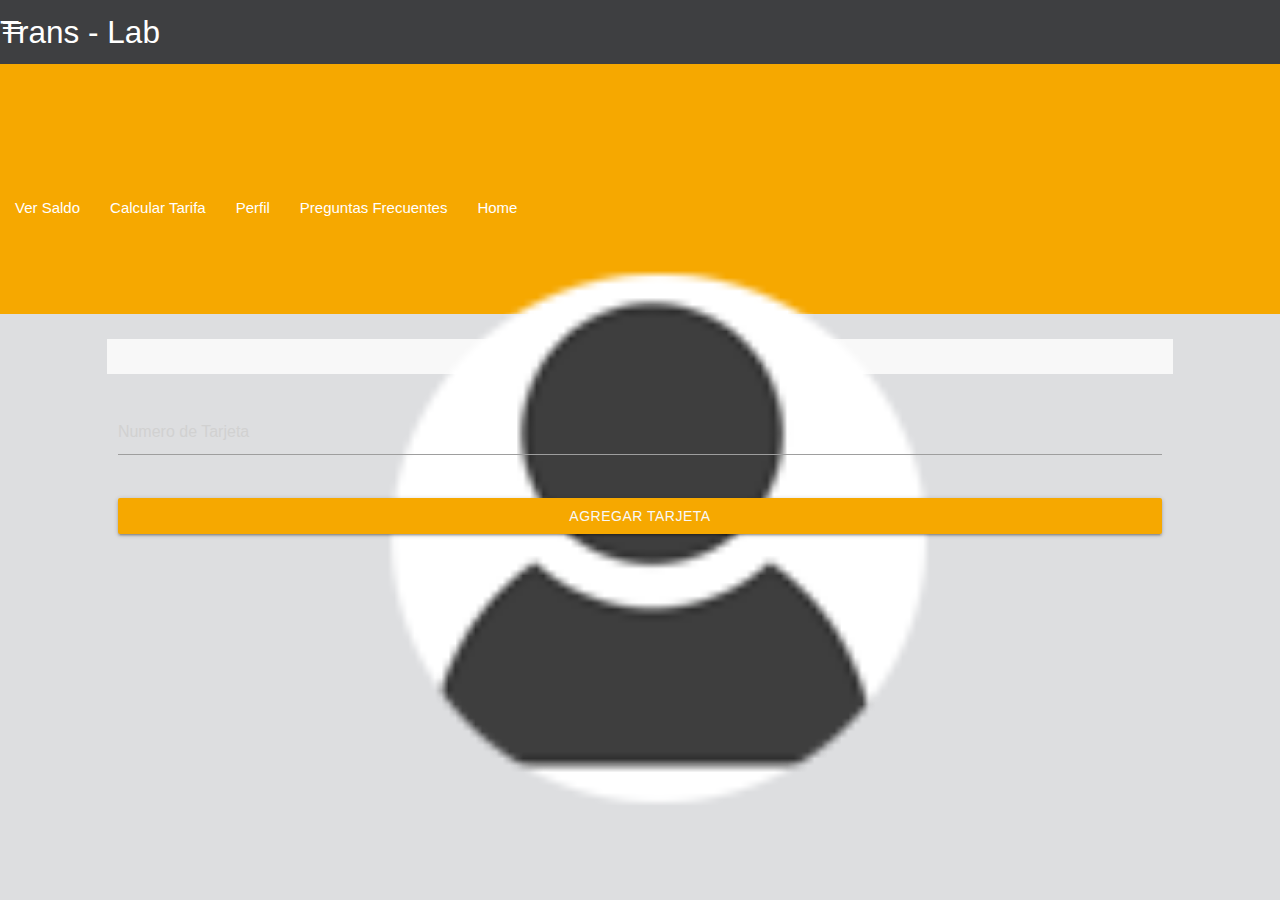
<file: nueva.html>
<!-- Wowowoyipiyouuu tu código acá -->


<!DOCTYPE html>
<html lang="en">
<head>
    <meta charset="UTF-8">
    <title>Trans lab</title>
        <!--zoom desde mobile-->
    <meta name="viewport" content="width=device-width,initial-scale=1.0">
    <!--Materialize-->
    <link rel="stylesheet" href="https://cdnjs.cloudflare.com/ajax/libs/materialize/0.99.0/css/materialize.min.css">
    <link href="https://fonts.googleapis.com/icon?family=Material+Icons" rel="stylesheet"> 
    <!--CSS-->
   <link href="css/style-nueva.css" rel="stylesheet">
</head>
<body>

 <!-- NAV -->
<header>
        <nav>
            <div class="nav">
                <a href="#!" class="brand-logo">Trans - Lab</a>
                <a href="#" data-activates="mobile-demo" class="button-collapse"><i class="material-icons">menu</i></a>
                
                    <li><a href="botones.html"></a></li>
                </ul>
                <ul class="side-nav" id="mobile-demo">
                    <li><a href="sass.html"><i class="fa fa-usd" aria-hidden="true"></i> Ver Saldo</a></li>
                    <li><a href="badges.html"><i class="fa fa-calculator" aria-hidden="true"></i> Calcular Tarifa</a></li>
                    <li><a href="perfil.html"><i class="fa fa-user" aria-hidden="true"></i> Perfil</a></li>
                    <li><a href="mobile.html"><i class="fa fa-file-text" aria-hidden="true"></i> Preguntas Frecuentes</a></li>
                    <li><a href="home.html"><i class="fa fa-arrow-right" aria-hidden="true"></i>Home</a></li>
                </ul>
            </div>
        </nav>
    </header>

    <!-- FIN NAV -->

   
    <!-- perfil -->
<section class="perfil">
        <div class="fondo">
            <img src="docs/profile.png" alt="">
        </div>
    </section>
    <!--SECTION-->  
    <section class="img">
        <div class="row">
            <div class="col s10 offset-s1 box-correo center">
                <div id="respCorreo"></div>
            </div>
        </div>
    </section>   


<!-- peticion de numero de tarjeta-->

<section class="input-tarjeta">
        <div class="row">
            <div class="input-field col s10 offset-s1">
                <input placeholder="Numero de Tarjeta" id="tarjeta" type="text" class="validate">
                <label for="tarjeta" data-error="wrong"></label>
            </div>

    </section> 

<!-- boton agregar tarjeta-->
    <section>
        
        <div class="row">
            <div class="col s10 offset-s1">
                <a href="" class="waves-effect waves-light btn">Agregar Tarjeta</a>
            </div>  
        </div>
    </section>

    <!-- lista de tarjetas-->

    <section class="listaTarjetas">
        <div class="row">
            <div class="col s10 offset-s1">
                <div id="tarjetas"></div>
            </div>
        </div>
    </section>  



    <!-- jQuery (necessary for Bootstrap's JavaScript plugins) -->
    <script src="https://ajax.googleapis.com/ajax/libs/jquery/3.2.1/jquery.min.js"></script>
    <!-- Compiled and minified JavaScript -->
    <script src="https://cdnjs.cloudflare.com/ajax/libs/materialize/0.99.0/js/materialize.min.js"></script>
    <!-- Archivo main.js -->
  <script src="js/main.js"></script>
</body>
</html>
</file>
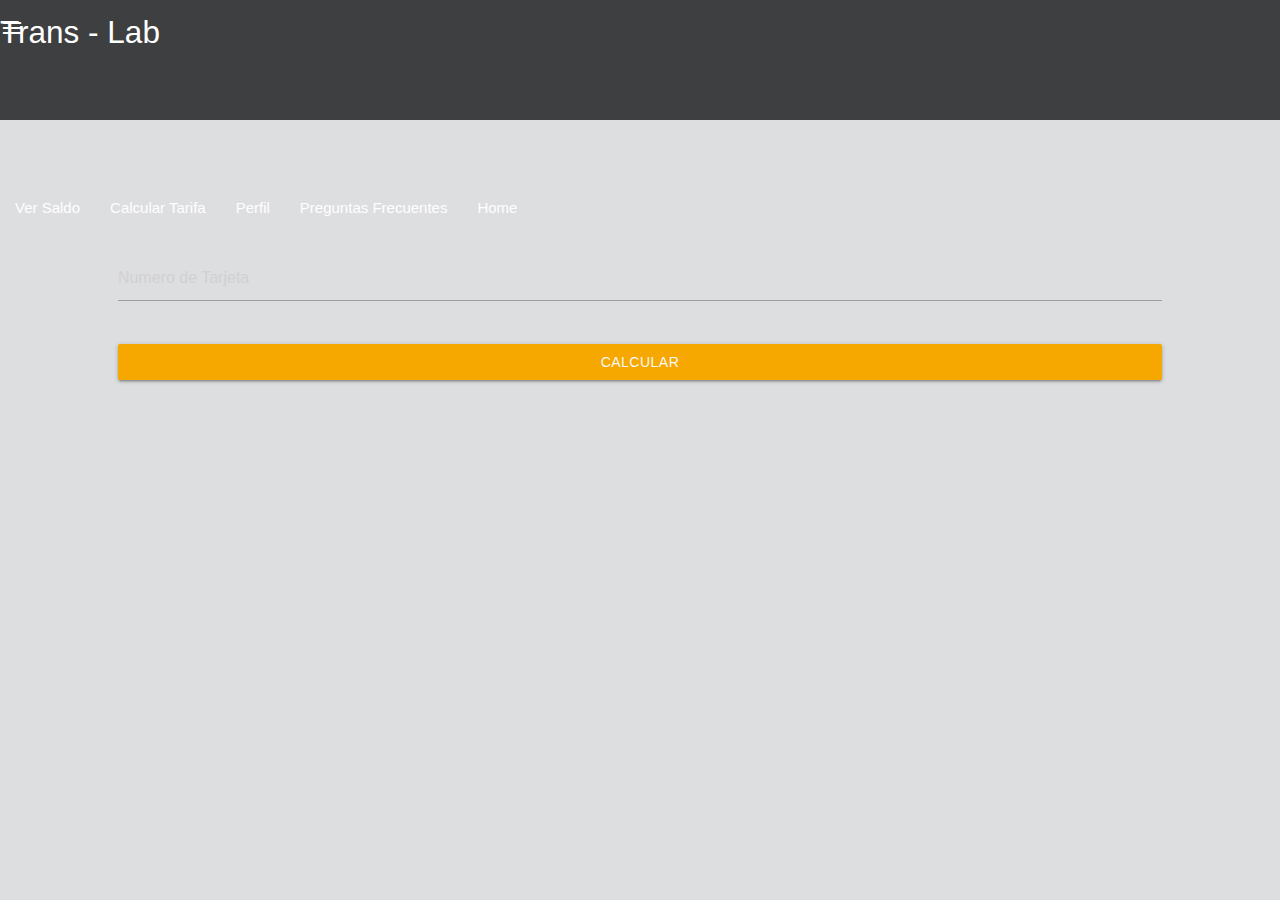
<file: tarifas.html>
<!-- Wowowoyipiyouuu tu código acá -->


<!DOCTYPE html>
<html lang="en">
<head>
    <meta charset="UTF-8">
    <title>Trans lab</title>
        <!--zoom desde mobile-->
    <meta name="viewport" content="width=device-width,initial-scale=1.0">
    <!--Materialize-->
    <link rel="stylesheet" href="https://cdnjs.cloudflare.com/ajax/libs/materialize/0.99.0/css/materialize.min.css">
    <link href="https://fonts.googleapis.com/icon?family=Material+Icons" rel="stylesheet"> 
    <!--CSS-->
   <link href="css/tarifas.css" rel="stylesheet">
</head>
<body>

 <!-- NAV -->
<header>
        <nav>
            <div class="nav">
                <a href="#!" class="brand-logo">Trans - Lab</a>
                <a href="#" data-activates="mobile-demo" class="button-collapse"><i class="material-icons">menu</i></a>
                
                    <li><a href="botones.html"></a></li>
                </ul>
                <ul class="side-nav" id="mobile-demo">
                    <li><a href="sass.html"><i class="fa fa-usd" aria-hidden="true"></i> Ver Saldo</a></li>
                    <li><a href="badges.html"><i class="fa fa-calculator" aria-hidden="true"></i> Calcular Tarifa</a></li>
                    <li><a href="perfil.html"><i class="fa fa-user" aria-hidden="true"></i> Perfil</a></li>
                    <li><a href="mobile.html"><i class="fa fa-file-text" aria-hidden="true"></i> Preguntas Frecuentes</a></li>
                    <li><a href="home.html"><i class="fa fa-arrow-right" aria-hidden="true"></i>Home</a></li>
                </ul>
            </div>
        </nav>
    </header>

    <!-- FIN NAV -->


<!-- peticion de numero de tarjeta-->

<section class="input-tarjeta">
        <div class="row">
            <div class="input-field col s10 offset-s1">
                <input placeholder="Numero de Tarjeta" id="tarjeta" type="text" class="validate">
                <label for="tarjeta" data-error="wrong"></label>
            </div>

    </section> 

<!-- boton agregar tarjeta-->
    <section>
        
        <div class="row">
            <div class="col s10 offset-s1">
                <a href="" class="waves-effect waves-light btn">Calcular</a>
            </div>  
        </div>
    </section>

    <!-- lista de tarjetas-->

    <section class="listaTarjetas">
        <div class="row">
            <div class="col s10 offset-s1">
                <div id="tarjetas"></div>
            </div>
        </div>
    </section>  



    <!-- jQuery (necessary for Bootstrap's JavaScript plugins) -->
    <script src="https://ajax.googleapis.com/ajax/libs/jquery/3.2.1/jquery.min.js"></script>
    <!-- Compiled and minified JavaScript -->
    <script src="https://cdnjs.cloudflare.com/ajax/libs/materialize/0.99.0/js/materialize.min.js"></script>
    <!-- Archivo main.js -->
  <script src="js/main.js"></script>
</body>
</html>
</file>
<file: css/style-nueva.css>
body{
	background-color: #dddee0;
}

.nav{
	background-color: #3e3f41;
}


.fondo{
	background-color: #f6a800;
	width: 100%;
	height: 250px;
	padding-top: 30px;
	
}

.fondo img{
	width: 45%;
	margin-left: 30%;
}

.box-correo{
	background-color: #f8f8f8;
	width: 100%;
	height: 35px;
	margin-top: 25px;
}

#respCorreo{
	padding-top: 12px;
	font-weight: 600;
}

input[type=text]:not(.browser-default):focus:not([readonly]){
	border-bottom: 1px solid #F29809;
    box-shadow: 0 1px 0 0 #F29809;
}

input[type=text]:not(.browser-default):focus:not([readonly])+label{
	color: #F29809;
}

input[type=text]:not(.browser-default).valid{
	border-bottom: 1px solid #F29809;
    box-shadow: none;
}

.btn{
	width: 100%;
	background-color: #f6a800;
	color: #f8f8f8;
}
</file>
<file: css/tarifas.css>
body{
	background-color: #dddee0;
}

.nav{
	background-color: #3e3f41;
}

.btn{
	width: 100%;
	background-color: #f6a800;
	color: #f8f8f8;
}
</file>
